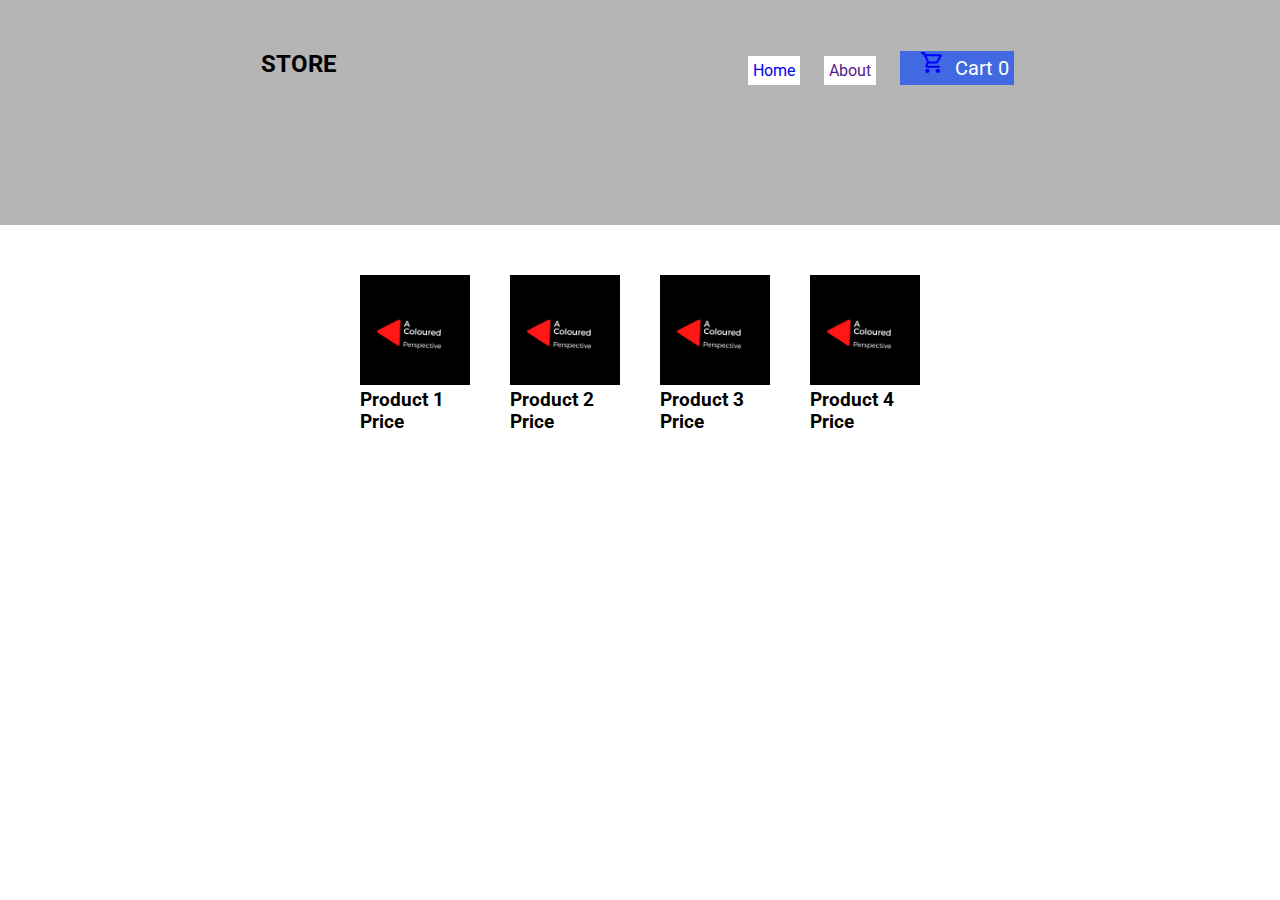
<file: index.html>
<!DOCTYPE html>
<html lang="en">
<head>
    <meta charset="UTF-8">
    <meta name="viewport" content="width=device-width, initial-scale=1">
    <meta name="title" property="og:title" content="store">
    <meta name="Description" content="store">
    <meta name="Keywords" content=" Training, Learning, Courses, Lessons, Tips, Website, Store">
    <link href="https://fonts.googleapis.com/css2?family=Roboto:ital,wght@0,100;0,300;0,400;0,500;0,700;0,900;1,100;1,300;1,400;1,500;1,700;1,900&display=swap" rel="stylesheet">
    <link rel="stylesheet" href="https://fonts.googleapis.com/css2?family=Material+Symbols+Outlined:opsz,wght,FILL,GRAD@20..48,100..700,0..1,-50..200" />
    <link rel="stylesheet" href="styles.css">  
</head>
<body>
    <header>
        <div class="overlay">
            <nav>
                <h2>STORE</h2>
                <ul>
                    <li><a href="index.html">Home</a></li>
                    <li><a href="">About</a></li>
                    <li class="cart">
                        <a href="cart.html">
                            <span class="material-symbols-outlined">
                                shopping_cart
                            </span>Cart<span id="cart">0</span>
                        </a>
                    </li>
                </ul>
            </nav>
        </div>
    </header>
    <div class="container">
        <div class="image">
            <img src="images/cover.png" alt="coverz.png">
            <h3>Product 1</h3>
            <h3>Price</h3>
            <a class="add-cart cart1" href="#">Add to Cart</a>
        </div>
        <div class="image">
            <img src="images/cover.png" alt="coverz.png">
            <h3>Product 2</h3>
            <h3>Price</h3>
            <a class="add-cart cart2" href="#">Add to Cart</a>
        </div>
        <div class="image">
            <img src="images/cover.png" alt="coverz.png">
            <h3>Product 3</h3>
            <h3>Price</h3>
            <a class="add-cart cart3" href="#">Add to Cart</a>
        </div>
        <div class="image">
            <img src="images/cover.png" alt="coverz.png">
            <h3>Product 4</h3>
            <h3>Price</h3>
            <a class="add-cart cart4" href="#">Add to Cart</a>
        </div>
    </div>
    <script src="main.js"></script>
</body>
</html>
</file>
<file: styles.css>
*{
    margin: 0;
    padding: 0;
    box-sizing: border-box;
    font-family: 'Roboto', sans-serif;
}

header {
    /* background-image: url('images/coverz.png'); */
    background-repeat: no-repeat;
    background-size: cover;
    background-position: center;
    height: 225px;
    position: relative;
}

.material-symbols-outlined {
  font-variation-settings:
  'FILL' 0,
  'wght' 400,
  'GRAD' 0,
  'opsz' 24;
  position:inherit;
}


.overlay {
    position: absolute;
    z-index: 1;
    top: 0;
    left: 0;
    height: 100%;
    right: 0;
    bottom: 0;
    padding: 0 !important;
    margin: 0 !important;
    background-color: rgba(10, 10,10,0.3);
}

nav {
    position: absolute;
    top: 0;
    right: 0;
    left: 0;
    z-index: 2;
    display: flex;
    flex-wrap: wrap;
    justify-content: space-around;
    padding: 50px 60px 0 60px ;
}

nav li {
    list-style: none;
    display: inline-block;
    padding-right: 10px;
    padding-left: 10px;
}

nav li span {
    padding-left: 5px;
}

li a {
    padding: 5px;
    background-color: #fff;
    text-decoration: none;
}

.cart {
    vertical-align: bottom;
    font-size: 20px;
    padding-right: 5px;
}

.cart a {
    background-color: royalblue;
    color: #fff;
    cursor: pointer;
    text-decoration: none;
}

.container{
    display: flex;
    justify-content: center;
    flex-wrap: wrap;
    margin-top: 50px;
    padding-bottom: 110px;
}

.image {
    margin-right: 20px;
    margin-left: 20px;
    position: relative;
    overflow: hidden;
}

img {
    height: 110px;
    width: 110px;
}

.add-cart {
    position: absolute;
    width: 100%;
    background-color: darkgray;
    transition: all 0.3s ease-in-out;
    opacity: 0;
    cursor: pointer;
    text-align: center;
}

.image:hover .cart1,
.image:hover .cart2,
.image:hover .cart3,
.image:hover .cart4 {
    bottom: 50px;
    opacity: 1;
    padding: 5px;
    text-decoration: none;
}

/* Cart Page */

.products-container {
    max-width: 650px;
    justify-content: space-around;
    margin: 0 auto;
    margin-top: 50px;
}

.product-container {
    display: flex;
    justify-content: center;
    flex-wrap: wrap;
    margin-top: 15px;
    margin-bottom: 15px;
    padding: 15px 15px 0 15px;
}

.product-header {
    width: 100%;
    max-width: 650px;
    display: flex;
    justify-content: flex-start;
    border-bottom: 4px solid lightgray;
    margin: 0 auto;
}

.product-title {
    width: 45%;
}

.price {
    border-bottom: 1px solid lightgray;
    width: 15%;
    display: flex;
    align-items: center;
    /* margin-left: 5px; */
}

.quantity {
    width: 30%;
    border-bottom: 1px solid lightgray;
    display: flex;
    align-items: center;
}

.total {
    width: 10%;
    border-bottom: 1px solid lightgray;
    display: flex;
    align-items: center;
}

.product {
    width: 45%;
    display: flex;
    justify-content: space-around;
    align-items: center;
    padding: 10px 0;
    border-bottom: 1px solid lightgray;
}


.material-symbols-outlined {
    font-size: 25px;
    color: blue;
    margin-left: 10px;
    margin-right: 10px;
    cursor: pointer;
}

.basketContainer {
    display: flex;
    width: 100%;
    justify-content: flex-end;
    padding: 10px 0 ;
}

.basketTotal{
    width: 10%;
}

.basketTotalDesc{
    width: 30%;
}
</file>
